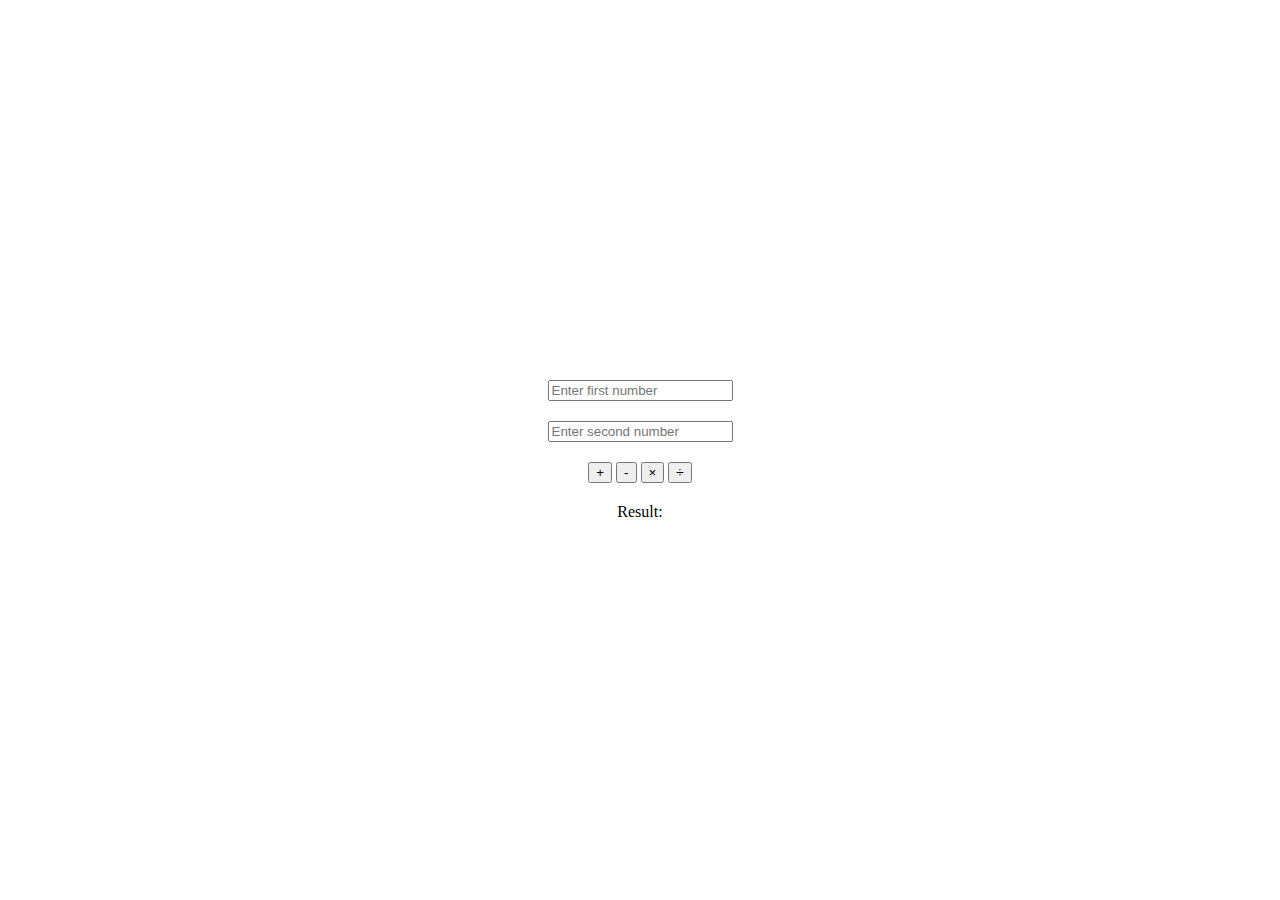
<file: Problem-1 Create a small calculator which performs operations such as Addition, Subtraction, Multiplication and Division using class/index.html>
<!DOCTYPE html>
<html lang="en">
  <head>
    <meta charset="UTF-8" />
    <meta name="viewport" content="width=device-width, initial-scale=1.0" />
    <title>Simple Calculator</title>
    <link rel="stylesheet" href="styles.css" />
  </head>
  <body>
    <div class="calculator">
      <input type="number" id="num1" placeholder="Enter first number" />
      <input type="number" id="num2" placeholder="Enter second number" />
      <div>
        <button onclick="calc.add()">+</button>
        <button onclick="calc.subtract()">-</button>
        <button onclick="calc.multiply()">×</button>
        <button onclick="calc.divide()">÷</button>
      </div>
      <div id="result">Result:</div>
    </div>
    <script src="script.js"></script>
  </body>
</html>
</file>
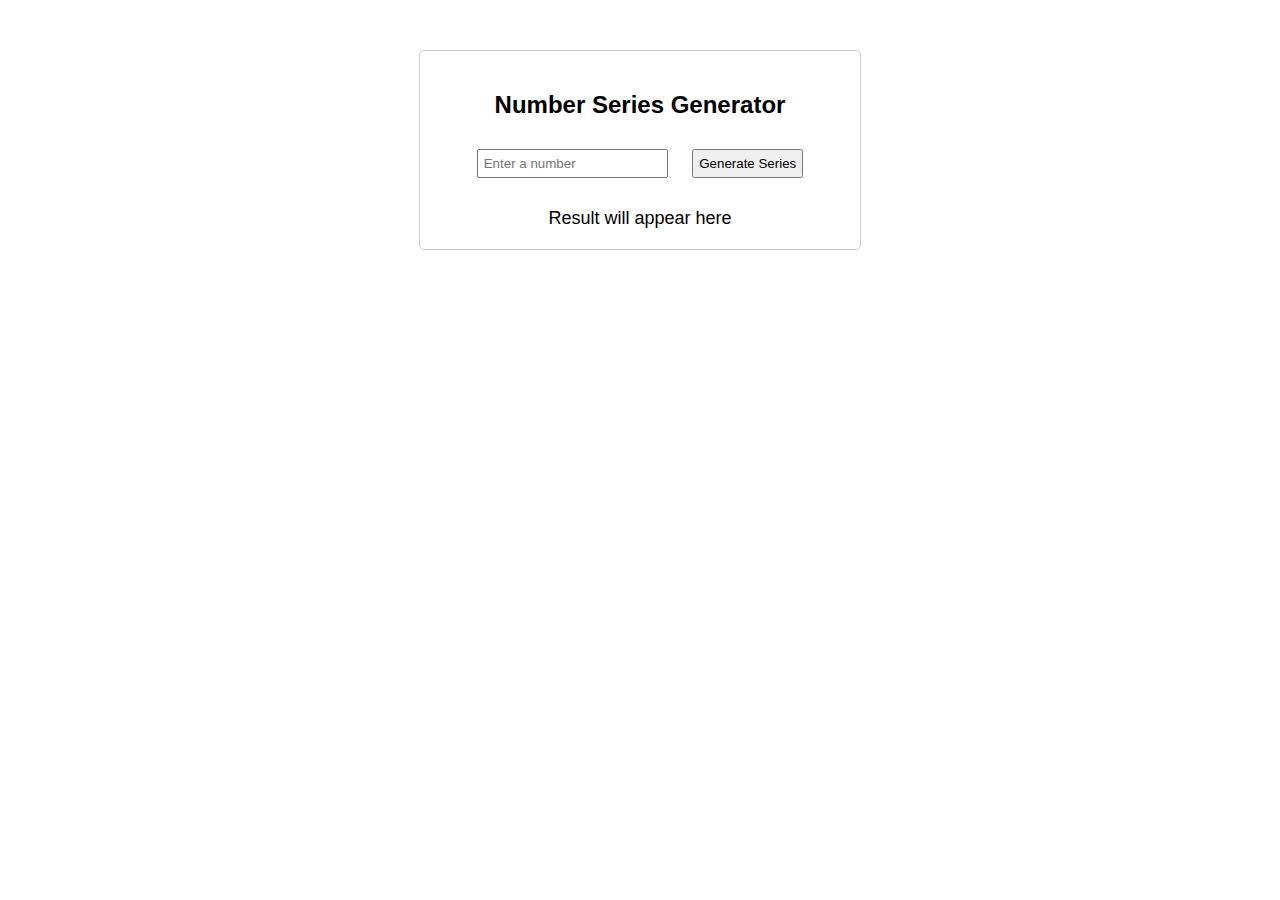
<file: Problem-2 With a single integer as the input, generate the following until a = x [series of numbers as shown in below examples]/index.html>
<!DOCTYPE html>
<html lang="en">
  <head>
    <meta charset="UTF-8" />
    <meta name="viewport" content="width=device-width, initial-scale=1.0" />
    <title>Number Series Generator</title>
    <link rel="stylesheet" href="styles.css" />
  </head>
  <body>
    <div class="container">
      <h2>Number Series Generator</h2>
      <input type="number" id="inputNumber" placeholder="Enter a number" />
      <button onclick="generateSeries()">Generate Series</button>
      <div id="result">Result will appear here</div>
    </div>

    <script src="script.js"></script>
  </body>
</html>
</file>
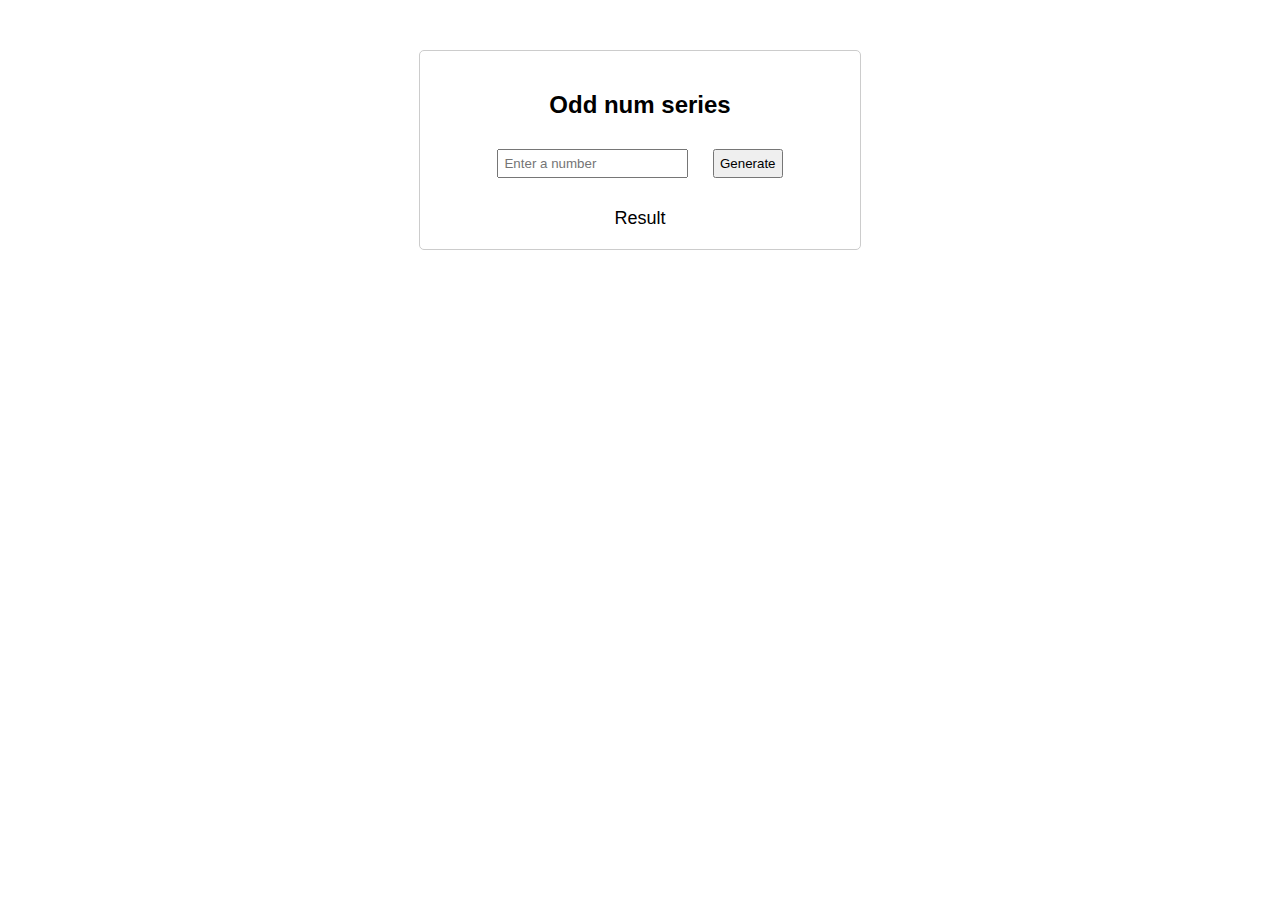
<file: Problem-3 With a single integer as the input, generate the following until a = x [series of numbers as shown in below examples]/index.html>
<!DOCTYPE html>
<html lang="en">
  <head>
    <meta charset="UTF-8" />
    <meta name="viewport" content="width=device-width, initial-scale=1.0" />
    <link rel="stylesheet" href="styles.css" />
    <title>Odd num series</title>
  </head>
  <body>
    <div class="container">
      <h2>Odd num series</h2>
      <input type="number" id="inputNumber" placeholder="Enter a number" />
      <button onclick="generateSeries()">Generate</button>
      <div id="result">Result</div>
    </div>
    <script src="script.js"></script>
  </body>
</html>
</file>
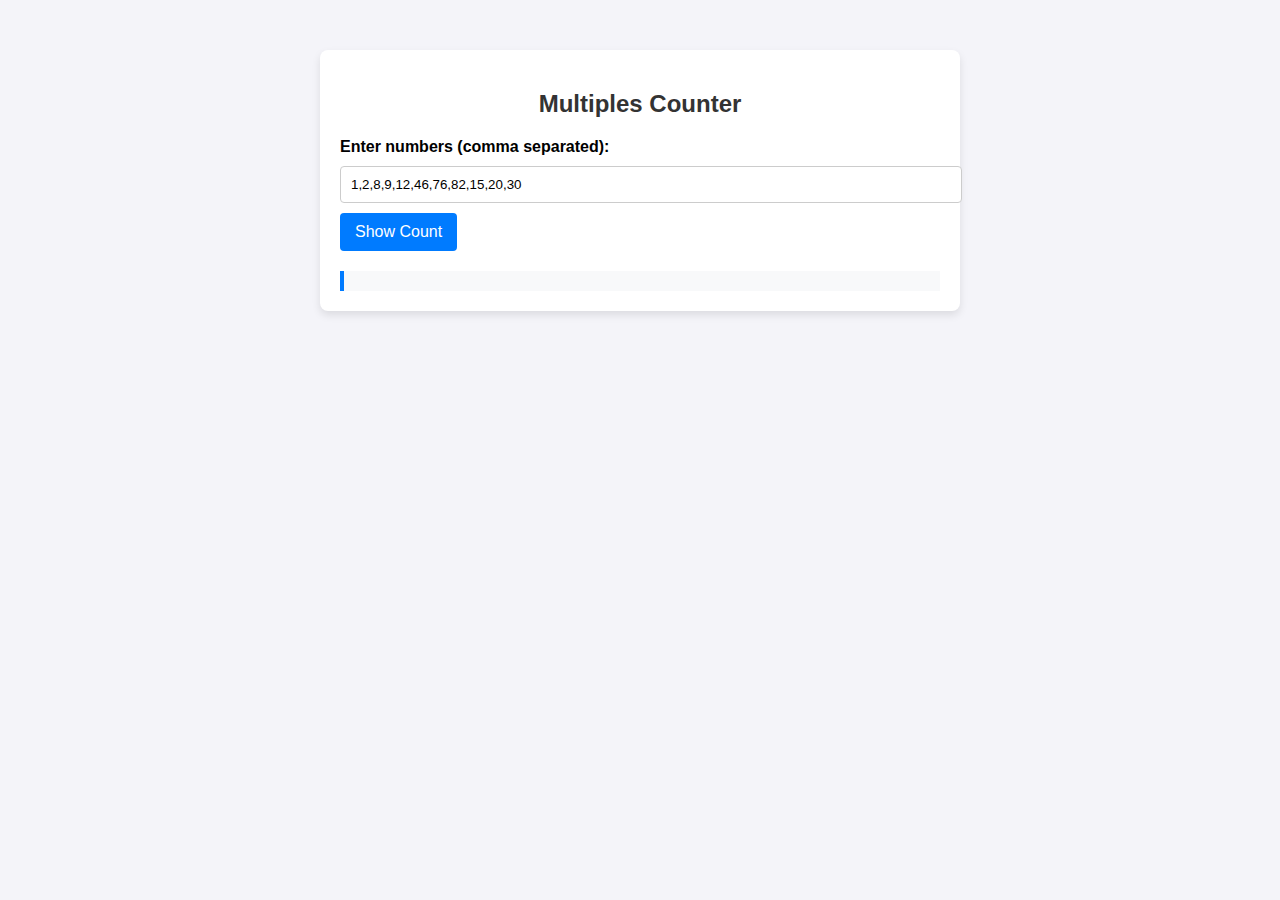
<file: Problem-4 Get the total count of number listed in the dictionary which is multiple/index.html>
<!DOCTYPE html>
<html lang="en">
  <head>
    <meta charset="UTF-8" />
    <meta name="viewport" content="width=device-width, initial-scale=1.0" />
    <title>Problem-4 Solution</title>
    <link rel="stylesheet" href="styles.css" />
  </head>
  <body>
    <div class="container">
      <h2>Multiples Counter</h2>
      <label for="inputNumbers">Enter numbers (comma separated):</label>
      <input
        id="inputNumbers"
        type="text"
        value="1,2,8,9,12,46,76,82,15,20,30" />
      <button onclick="countMultiples()">Show Count</button>
      <div id="output" class="output"></div>
    </div>

    <script src="script.js"></script>
  </body>
</html>
</file>
<file: Problem-1 Create a small calculator which performs operations such as Addition, Subtraction, Multiplication and Division using class/styles.css>
body{
    display: flex;
    justify-content: center;
    align-items: center;
    height: 100dvh;
    margin: 0;
}

.calculator{
    display: flex;
    flex-direction: column;
    justify-content: center;
    align-items: center;
    width: 100%;
    height: 100%;
    gap: 20px;
}
</file>
<file: Problem-2 With a single integer as the input, generate the following until a = x [series of numbers as shown in below examples]/styles.css>
body {
    font-family: Arial, sans-serif;
    text-align: center;
    margin-top: 50px;
}
.container {
    max-width: 400px;
    margin: 0 auto;
    padding: 20px;
    border: 1px solid #ccc;
    border-radius: 5px;
}
input, button {
    margin: 10px;
    padding: 5px;
}
#result {
    margin-top: 20px;
    font-size: 18px;
}
</file>
<file: Problem-3 With a single integer as the input, generate the following until a = x [series of numbers as shown in below examples]/styles.css>
body {
    font-family: Arial, sans-serif;
    text-align: center;
    margin-top: 50px;
}
.container {
    max-width: 400px;
    margin: 0 auto;
    padding: 20px;
    border: 1px solid #ccc;
    border-radius: 5px;
}
input, button {
    margin: 10px;
    padding: 5px;
}
#result {
    margin-top: 20px;
    font-size: 18px;
}
</file>
<file: Problem-4 Get the total count of number listed in the dictionary which is multiple/styles.css>
body {
  font-family: Arial, sans-serif;
  background-color: #f4f4f9;
  margin: 0;
  padding: 0;
}
.container {
  max-width: 600px;
  margin: 50px auto;
  background: #fff;
  padding: 20px;
  border-radius: 8px;
  box-shadow: 0 4px 8px rgba(0, 0, 0, 0.1);
}
h2 {
  text-align: center;
  color: #333;
}
label {
  font-weight: bold;
  margin-top: 10px;
  display: block;
}
input[type="text"] {
  width: 100%;
  padding: 10px;
  margin: 10px 0;
  border: 1px solid #ccc;
  border-radius: 4px;
}
button {
  background-color: #007bff;
  color: white;
  padding: 10px 15px;
  border: none;
  border-radius: 4px;
  cursor: pointer;
  font-size: 16px;
}
button:hover {
  background-color: #0056b3;
}
.output {
  margin-top: 20px;
  padding: 10px;
  background-color: #f8f9fa;
  border-left: 4px solid #007bff;
}
</file>
